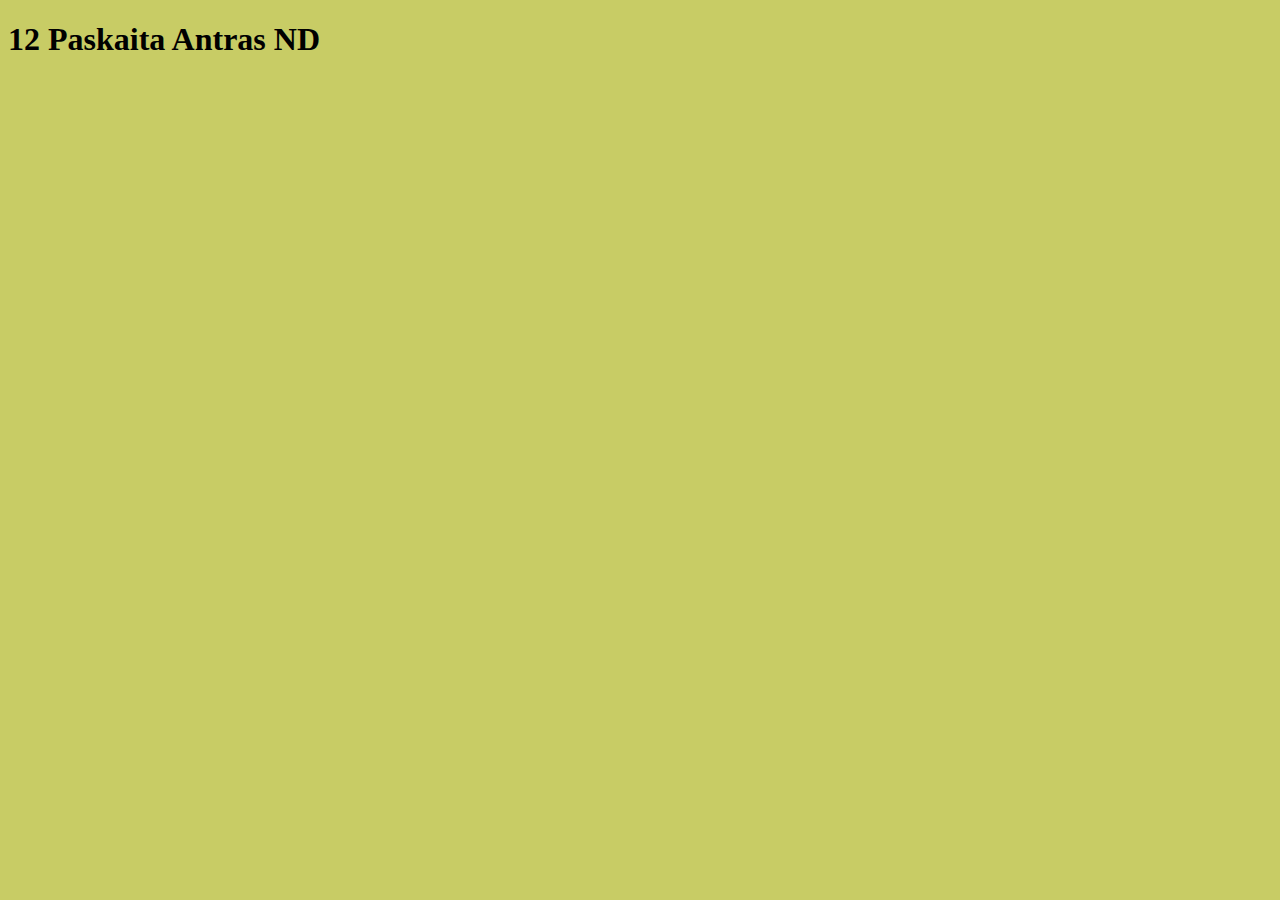
<file: Antras ND/index.html>
<!DOCTYPE html>
<html lang="en" dir="ltr">
  <head>
    <meta charset="utf-8">
    <link rel="stylesheet" href="style.css">
    <title>12 paskaita 2ND</title>
  </head>
  <body>
    <h1>12 Paskaita Antras ND</h1>
    <script src="script.js">

    </script>


  </body>
</html>
</file>
<file: Antras ND/style.css>
body{
  background-color: #c8cc65;

}
</file>
